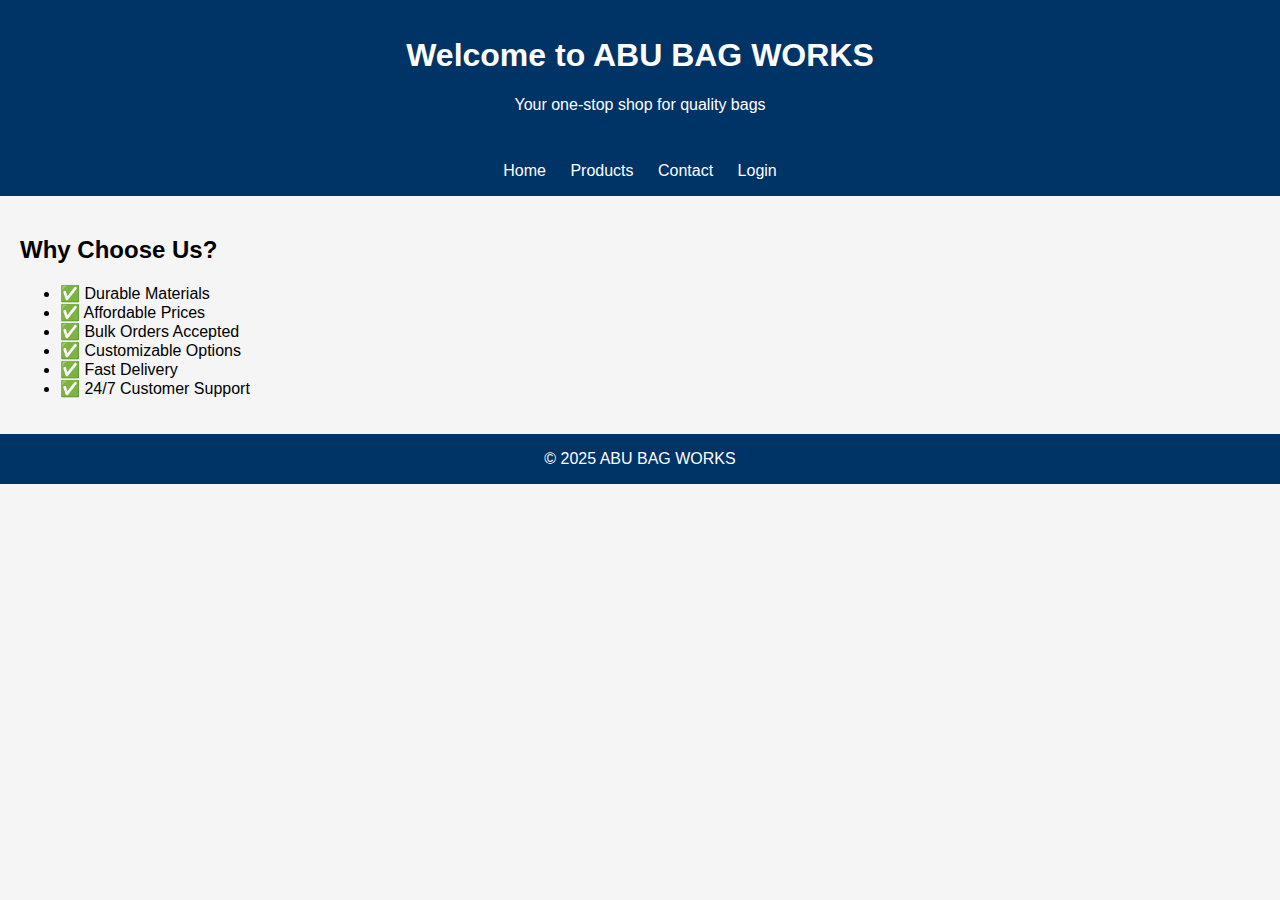
<file: index.html>
<!DOCTYPE html>
<html lang="en">
<head>
  <meta charset="UTF-8" />
  <meta name="viewport" content="width=device-width, initial-scale=1.0"/>
  <title>ABU BAG WORKS</title>
  <link rel="stylesheet" href="style.css" />
</head>
<body>
  <header>
    <h1>Welcome to ABU BAG WORKS</h1>
    <p>Your one-stop shop for quality bags</p>
  </header>

  <nav>
    <a href="index.html">Home</a>
    <a href="products.html">Products</a>
    <a href="contact.html">Contact</a>
    <a href="login.html">Login</a>
  </nav>

  <section class="features">
    <h2>Why Choose Us?</h2>
    <ul>
      <li>✅ Durable Materials</li>
      <li>✅ Affordable Prices</li>
      <li>✅ Bulk Orders Accepted</li>
      <li>✅ Customizable Options</li>
      <li>✅ Fast Delivery</li>
      <li>✅ 24/7 Customer Support</li>
    </ul>
  </section>

  <footer>&copy; 2025 ABU BAG WORKS</footer>
</body>
</html>
</file>
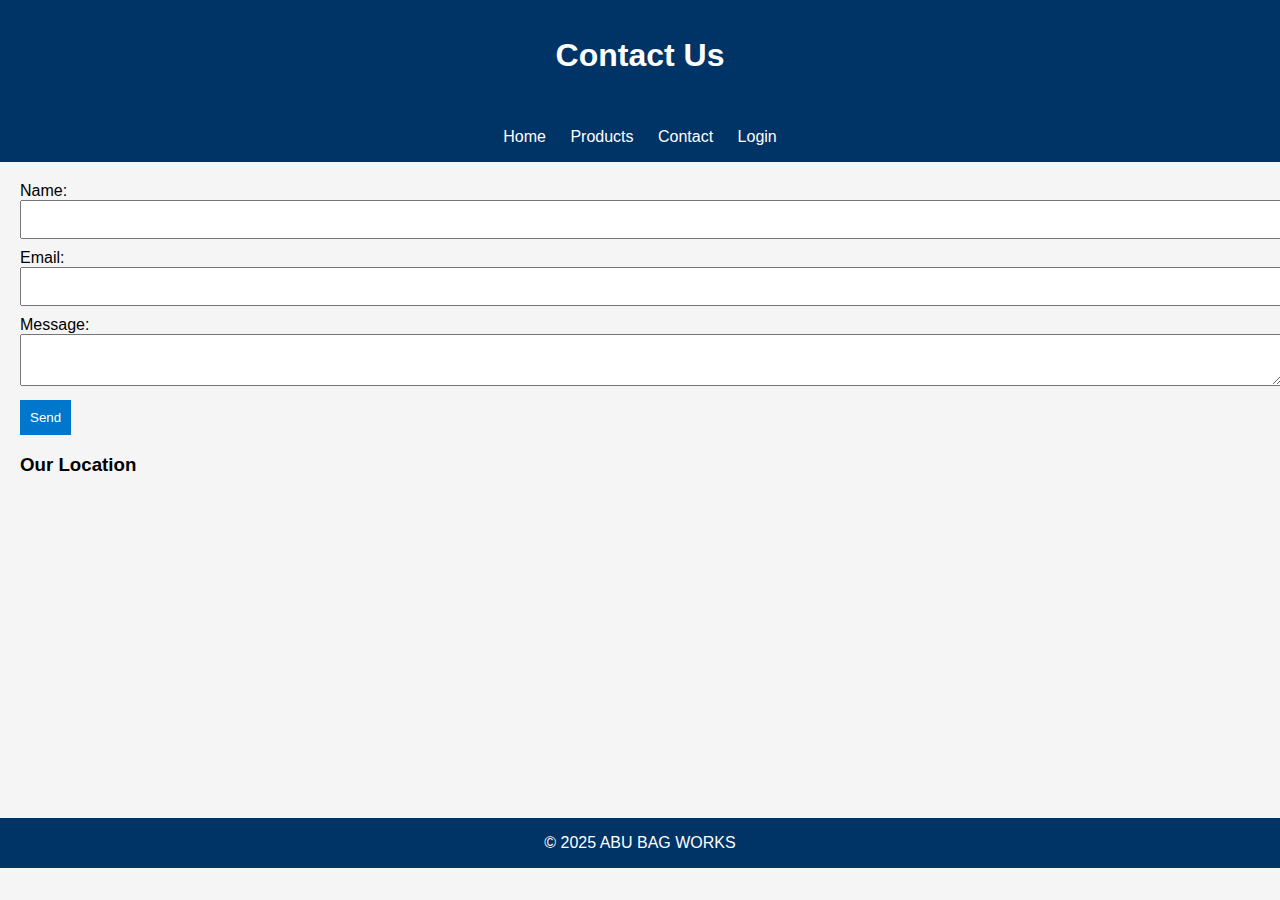
<file: contact.html>
<!DOCTYPE html>
<html lang="en">
<head>
  <meta charset="UTF-8">
  <title>Contact - ABU BAG WORKS</title>
  <link rel="stylesheet" href="style.css">
</head>
<body>
  <header><h1>Contact Us</h1></header>

  <nav>
    <a href="index.html">Home</a>
    <a href="products.html">Products</a>
    <a href="contact.html">Contact</a>
    <a href="login.html">Login</a>
  </nav>

  <section class="contact">
    <form>
      <label>Name:</label><input type="text" required><br>
      <label>Email:</label><input type="email" required><br>
      <label>Message:</label><textarea required></textarea><br>
      <button type="submit">Send</button>
    </form>

    <div class="map">
      <h3>Our Location</h3>
      <iframe src="https://maps.google.com/maps?q=chennai&t=&z=13&ie=UTF8&iwloc=&output=embed" width="100%" height="300" style="border:0;"></iframe>
    </div>
  </section>

  <footer>&copy; 2025 ABU BAG WORKS</footer>
</body>
</html>
</file>
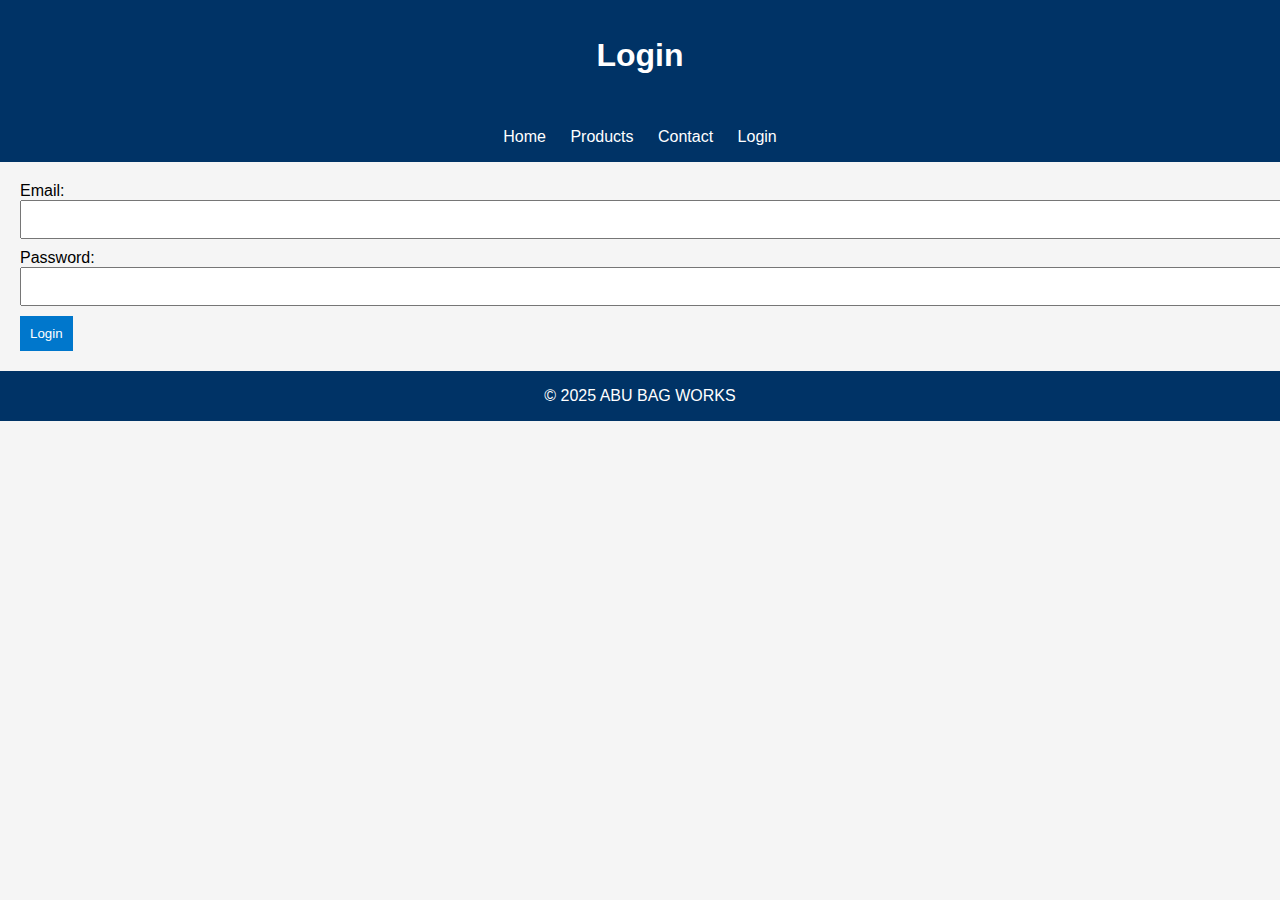
<file: login.html>
<!DOCTYPE html>
<html lang="en">
<head>
  <meta charset="UTF-8">
  <title>Login - ABU BAG WORKS</title>
  <link rel="stylesheet" href="style.css">
</head>
<body>
  <header><h1>Login</h1></header>

  <nav>
    <a href="index.html">Home</a>
    <a href="products.html">Products</a>
    <a href="contact.html">Contact</a>
    <a href="login.html">Login</a>
  </nav>

  <section class="login">
    <form autocomplete="on">
      <label>Email:</label><input type="email" name="email" autocomplete="email"><br>
      <label>Password:</label><input type="password" name="password" autocomplete="current-password"><br>
      <button type="submit">Login</button>
    </form>
  </section>

  <footer>&copy; 2025 ABU BAG WORKS</footer>
</body>
</html>
</file>
<file: style.css>
body {
  font-family: Arial, sans-serif;
  margin: 0;
  background: #f5f5f5;
}
header, nav, footer {
  background: #003366;
  color: white;
  padding: 1em;
  text-align: center;
}
nav a {
  margin: 0 10px;
  color: white;
  text-decoration: none;
}
.container, .features, .contact, .login {
  padding: 20px;
}
.product-grid {
  display: flex;
  flex-wrap: wrap;
  gap: 20px;
}
.product {
  background: white;
  padding: 10px;
  border-radius: 8px;
  width: 200px;
  text-align: center;
}
.product img {
  width: 100%;
  border-radius: 4px;
}
input[type=text], input[type=email], input[type=password], textarea {
  width: 100%;
  padding: 10px;
  margin-bottom: 10px;
}
button {
  background: #0077cc;
  color: white;
  padding: 10px;
  border: none;
  cursor: pointer;
}
</file>
